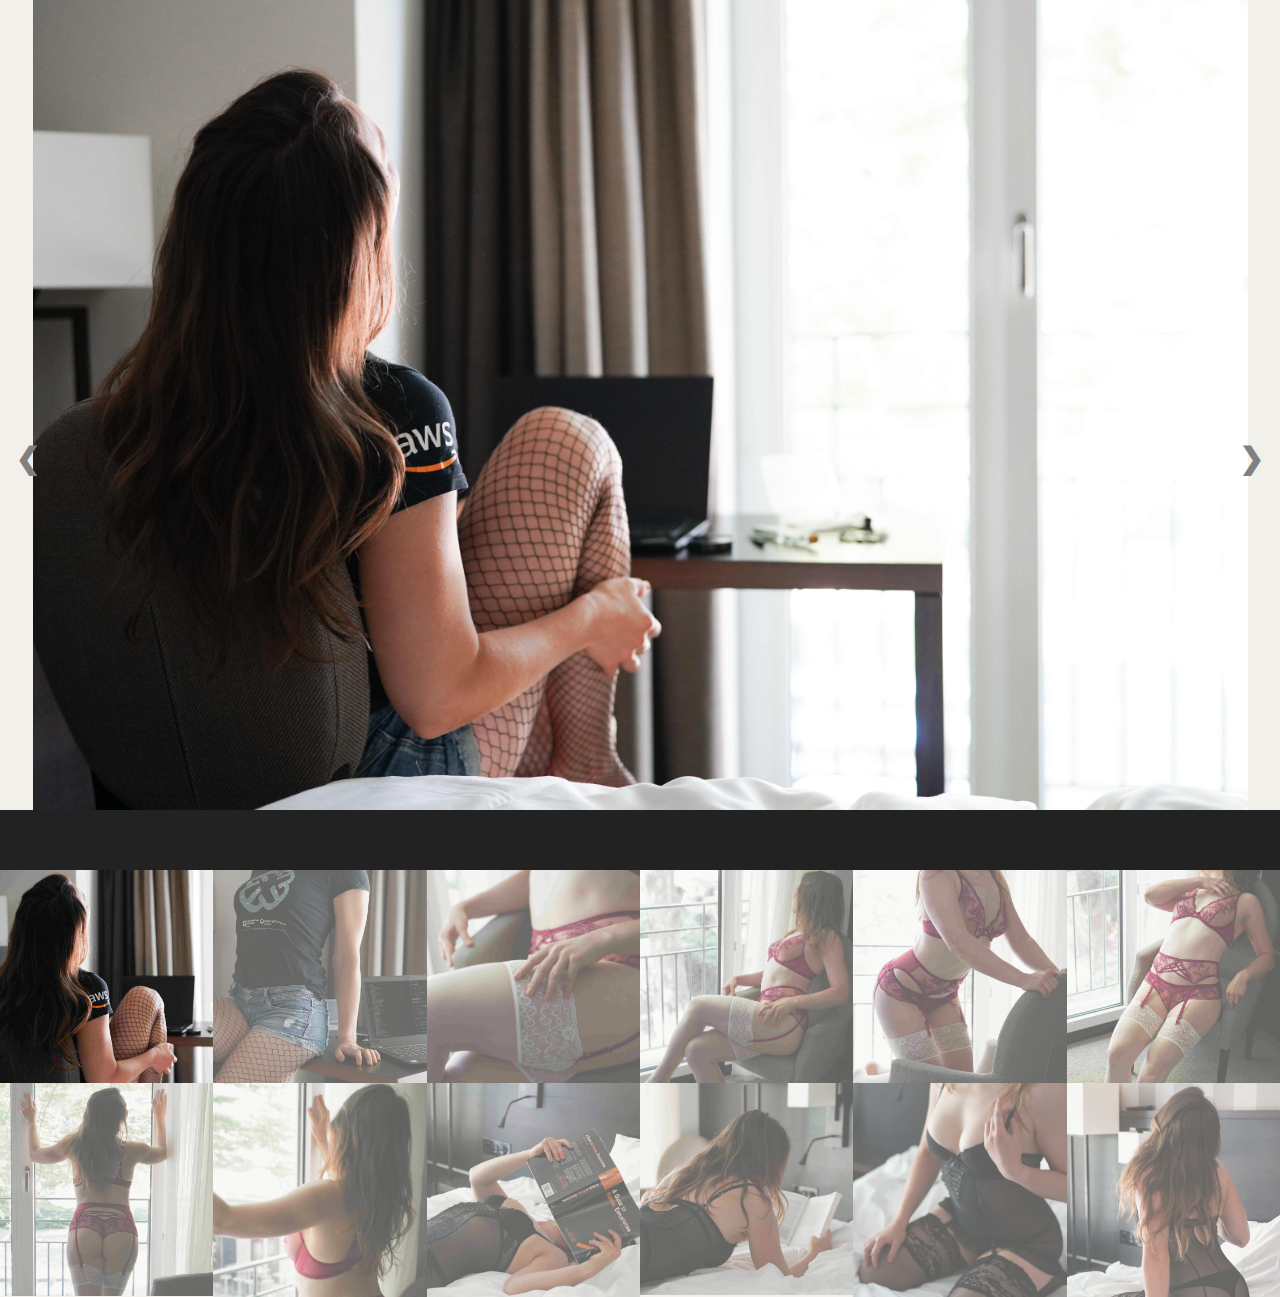
<file: gallery0.html>
<!DOCTYPE html>
<html>
<head>
  <meta charset="utf-8">
  <meta name="generator" content="HTML Tidy for HTML5 for Linux version 5.6.0">
  <meta name="viewport" content="width=device-width, initial-scale=1">
  <link rel="stylesheet" href="style.css">
  <title>Independent Escort Claire</title>
<style>
body {
  background-color: #F1F0EA;
}

* {
  box-sizing: border-box;
}

img {
  vertical-align: middle;
  max-height: 100%;
  max-width: 100%;
}


/* Position the image container (needed to position the left and right arrows) */
.container {
  text-align: center;
  justify-content: center;
  position: relative;
  display: flex;
  max-width: 100%;
  max-height: 90%;
}

/* Hide the images by default */
.mySlides {
  text-align: center;
  width: 100%;
  max-height: 90%;
}

/* Add a pointer when hovering over the thumbnail images */
.cursor {
  cursor: pointer;
}

/* Next & previous buttons */
.prev,
.next {
  cursor: pointer;
  position: absolute;
  top: 40%;
  width: auto;
  padding: 16px;
  margin-top: 50px;
  color: grey;
  font-weight: bold;
  font-size: 40px;
  border-radius: 0 3px 3px 0;
  user-select: none;
  -webkit-user-select: none;
}

/* Position the "next button" to the right */
.next {
  right: 0;
  border-radius: 3px 0 0 3px;
}

/* On hover, add a black background color with a little bit see-through */
.prev:hover,
.next:hover {
  /*background-color: rgba(0, 0, 0, 0.8);*/
}

@media screen and (max-width: 600px) {
  .prev, .next {
    margin-top: -150px;
    font-size: 20px;
  }
}

/* Container for image text */
.caption-container {
  text-align: center;
  background-color: #222;
  padding: 2px 16px;
  height: 60px;
  width: 100%;
  color: white;
}

.row {
  display: grid;
  grid-template-columns: repeat(6, 1fr); /* 6 columns */
}

.row:after {
  content: "";
  clear: both;
}

/* Six columns side by side */
.column {
  width: 100%;
  box-sizing: border-box;
}


.column img {
  width: 100%;
  height: auto;
  max-width: 100%;
  display: block;
  margin: 0 auto;
}


/* TODO */
.cropped-image {
    width: 50px;
    height: 100px;
    background-image: url('your-image.jpg');
    background-size: cover;
    background-position: center center;
}

/* Add a transparency effect for thumnbail images */
.thumbnail {
  opacity: 0.6;
  width: 100%;
  height: 100%;
}

.active,
.thumbnail:hover {
  opacity: 1;
}

<script src="https://code.jquery.com/jquery.min.js"></script>

</style>
</head>
<body>

  <div id="nav-placeholder">
  </div>

  <script>
    $(function(){
      $("#nav-placeholder").load("navbar.html");
    });
  </script>

  <div class="container">
    <div class="mySlides">
      <img src="static/images/gallery/0/01.jpg">
    </div>

    <div class="mySlides">
      <img src="static/images/gallery/0/02.jpg">
    </div>

    <div class="mySlides">
      <img src="static/images/gallery/0/03.jpg">
    </div>

    <div class="mySlides">
      <img src="static/images/gallery/0/04.jpg">
    </div>

    <div class="mySlides">
      <img src="static/images/gallery/0/05.jpg">
    </div>

    <div class="mySlides">
      <img src="static/images/gallery/0/06.jpg">
    </div>

    <div class="mySlides">
      <img src="static/images/gallery/0/07.jpg">
    </div>

    <div class="mySlides">
      <img src="static/images/gallery/0/08.jpg">
    </div>

    <div class="mySlides">
      <img src="static/images/gallery/0/09.jpg">
    </div>

    <div class="mySlides">
      <img src="static/images/gallery/0/10.jpg">
    </div>

    <div class="mySlides">
      <img src="static/images/gallery/0/11.jpg">
    </div>

    <div class="mySlides">
      <img src="static/images/gallery/0/12.jpg">
    </div>
  </div>

  <a class="prev" onclick="plusSlides(-1)">❮</a>
  <a class="next" onclick="plusSlides(1)">❯</a>

  <div class="caption-container">
    <p id="caption"></p>
  </div>

  <div class="row">
     <div class="column">
      <img class="thumbnail cursor" src="static/images/gallery/0/01_t.jpg" onclick="currentSlide(1)" alt="">
    </div>

     <div class="column">
      <img class="thumbnail cursor" src="static/images/gallery/0/02_t.jpg" onclick="currentSlide(2)" alt="">
    </div>

     <div class="column">
      <img class="thumbnail cursor" src="static/images/gallery/0/03_t.jpg" onclick="currentSlide(3)" alt="">
    </div>

     <div class="column">
      <img class="thumbnail cursor" src="static/images/gallery/0/04_t.jpg" onclick="currentSlide(4)" alt="">
    </div>

    <div class="column">
      <img class="thumbnail cursor" src="static/images/gallery/0/06_t.jpg" onclick="currentSlide(6)" alt="">
    </div>

    <div class="column">
      <img class="thumbnail cursor" src="static/images/gallery/0/05_t.jpg" onclick="currentSlide(5)" alt="">
    </div>

    <div class="column">
      <img class="thumbnail cursor" src="static/images/gallery/0/07_t.jpg" onclick="currentSlide(7)" alt="">
    </div>

     <div class="column">
      <img class="thumbnail cursor" src="static/images/gallery/0/08_t.jpg" onclick="currentSlide(8)" alt="">
    </div>

     <div class="column">
      <img class="thumbnail cursor" src="static/images/gallery/0/09_t.jpg" onclick="currentSlide(9)" alt="">
    </div>

     <div class="column">
      <img class="thumbnail cursor" src="static/images/gallery/0/10_t.jpg" onclick="currentSlide(10)" alt="">
    </div>

     <div class="column">
      <img class="thumbnail cursor" src="static/images/gallery/0/11_t.jpg" onclick="currentSlide(11)" alt="">
    </div>

     <div class="column">
      <img class="thumbnail cursor" src="static/images/gallery/0/12_t.jpg" onclick="currentSlide(12)" alt="">
    </div>
  </div>

<script>
let slideIndex = 1;
showSlides(slideIndex);

function plusSlides(n) {
  showSlides(slideIndex += n);
}

function currentSlide(n) {
  showSlides(slideIndex = n);
}

function showSlides(n) {
  let i;
  let slides = document.getElementsByClassName("mySlides");
  let dots = document.getElementsByClassName("thumbnail");
  let captionText = document.getElementById("caption");
  if (n > slides.length) {slideIndex = 1}
  if (n < 1) {slideIndex = slides.length}
  for (i = 0; i < slides.length; i++) {
    slides[i].style.display = "none";
  }
  for (i = 0; i < dots.length; i++) {
    dots[i].className = dots[i].className.replace(" active", "");
  }
  slides[slideIndex-1].style.display = "block";
  dots[slideIndex-1].className += " active";
  captionText.innerHTML = dots[slideIndex-1].alt;
}


</script>

</body>
</html>
</file>
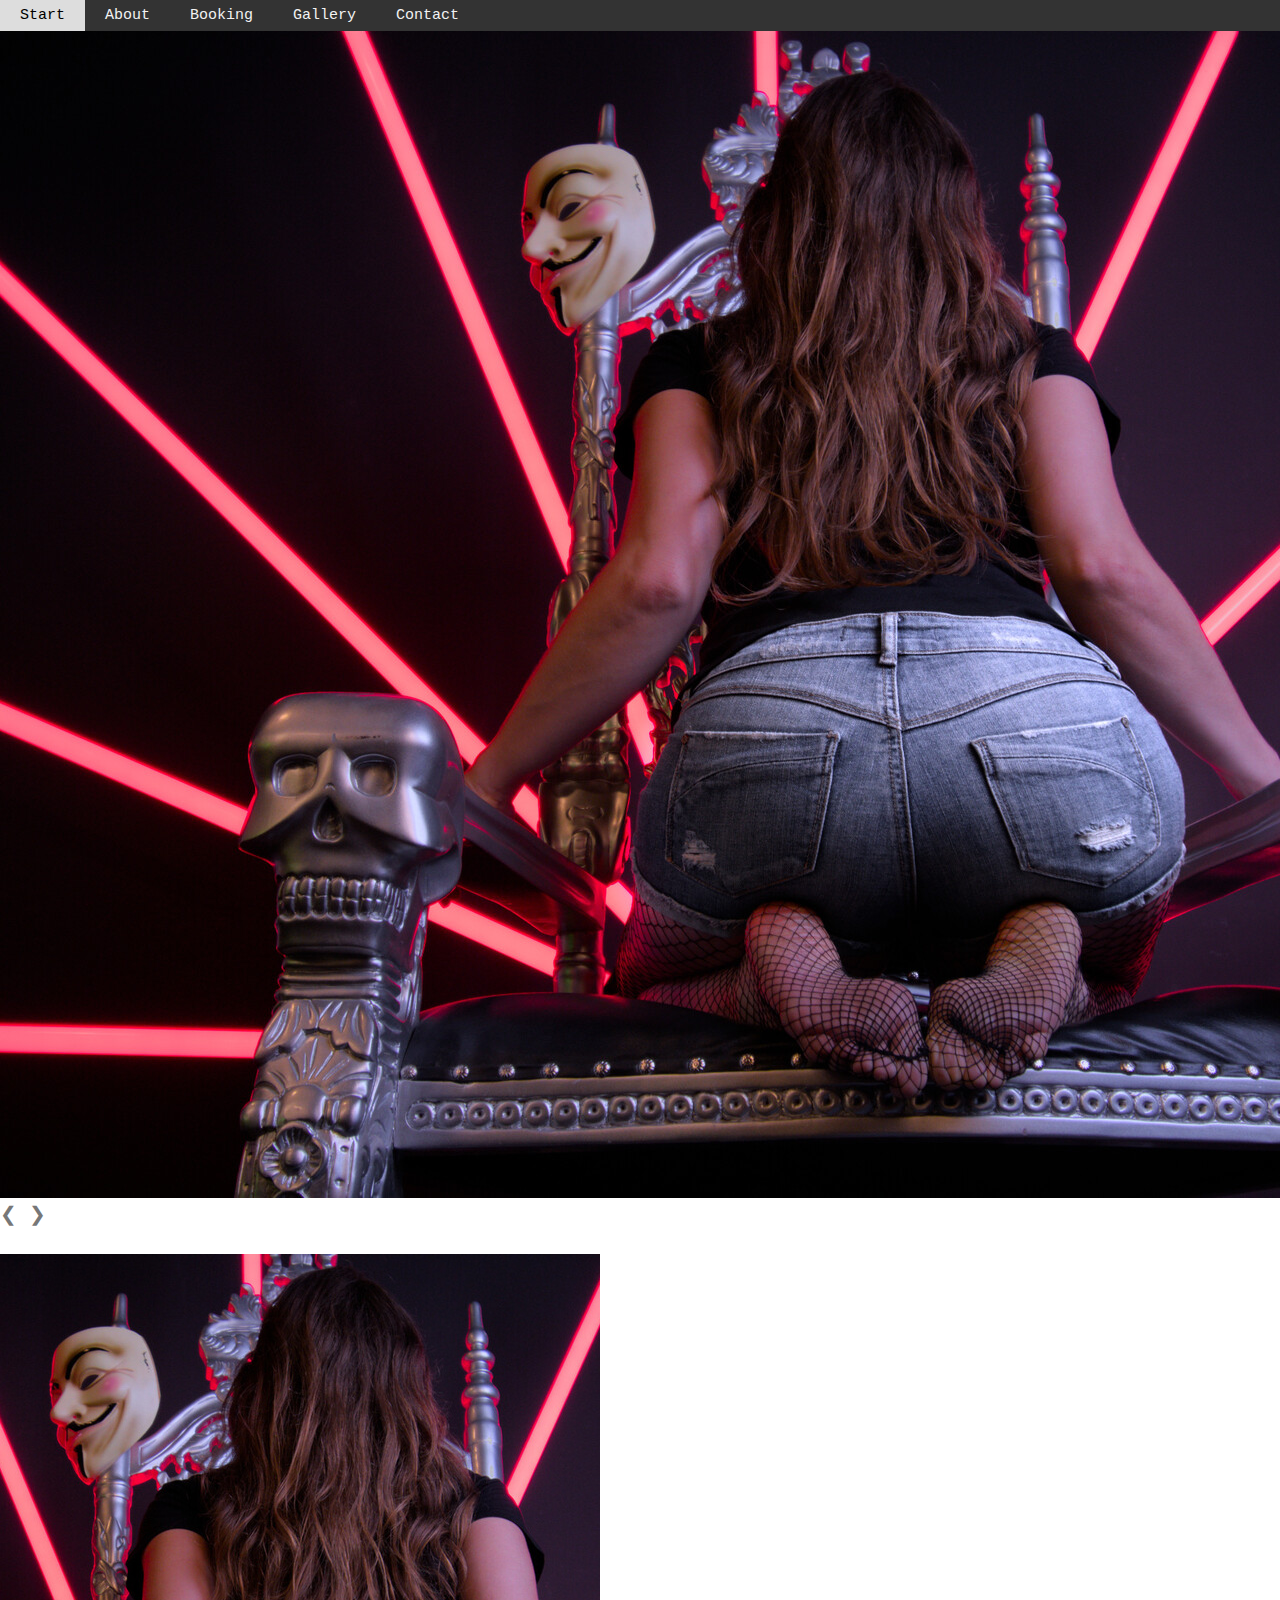
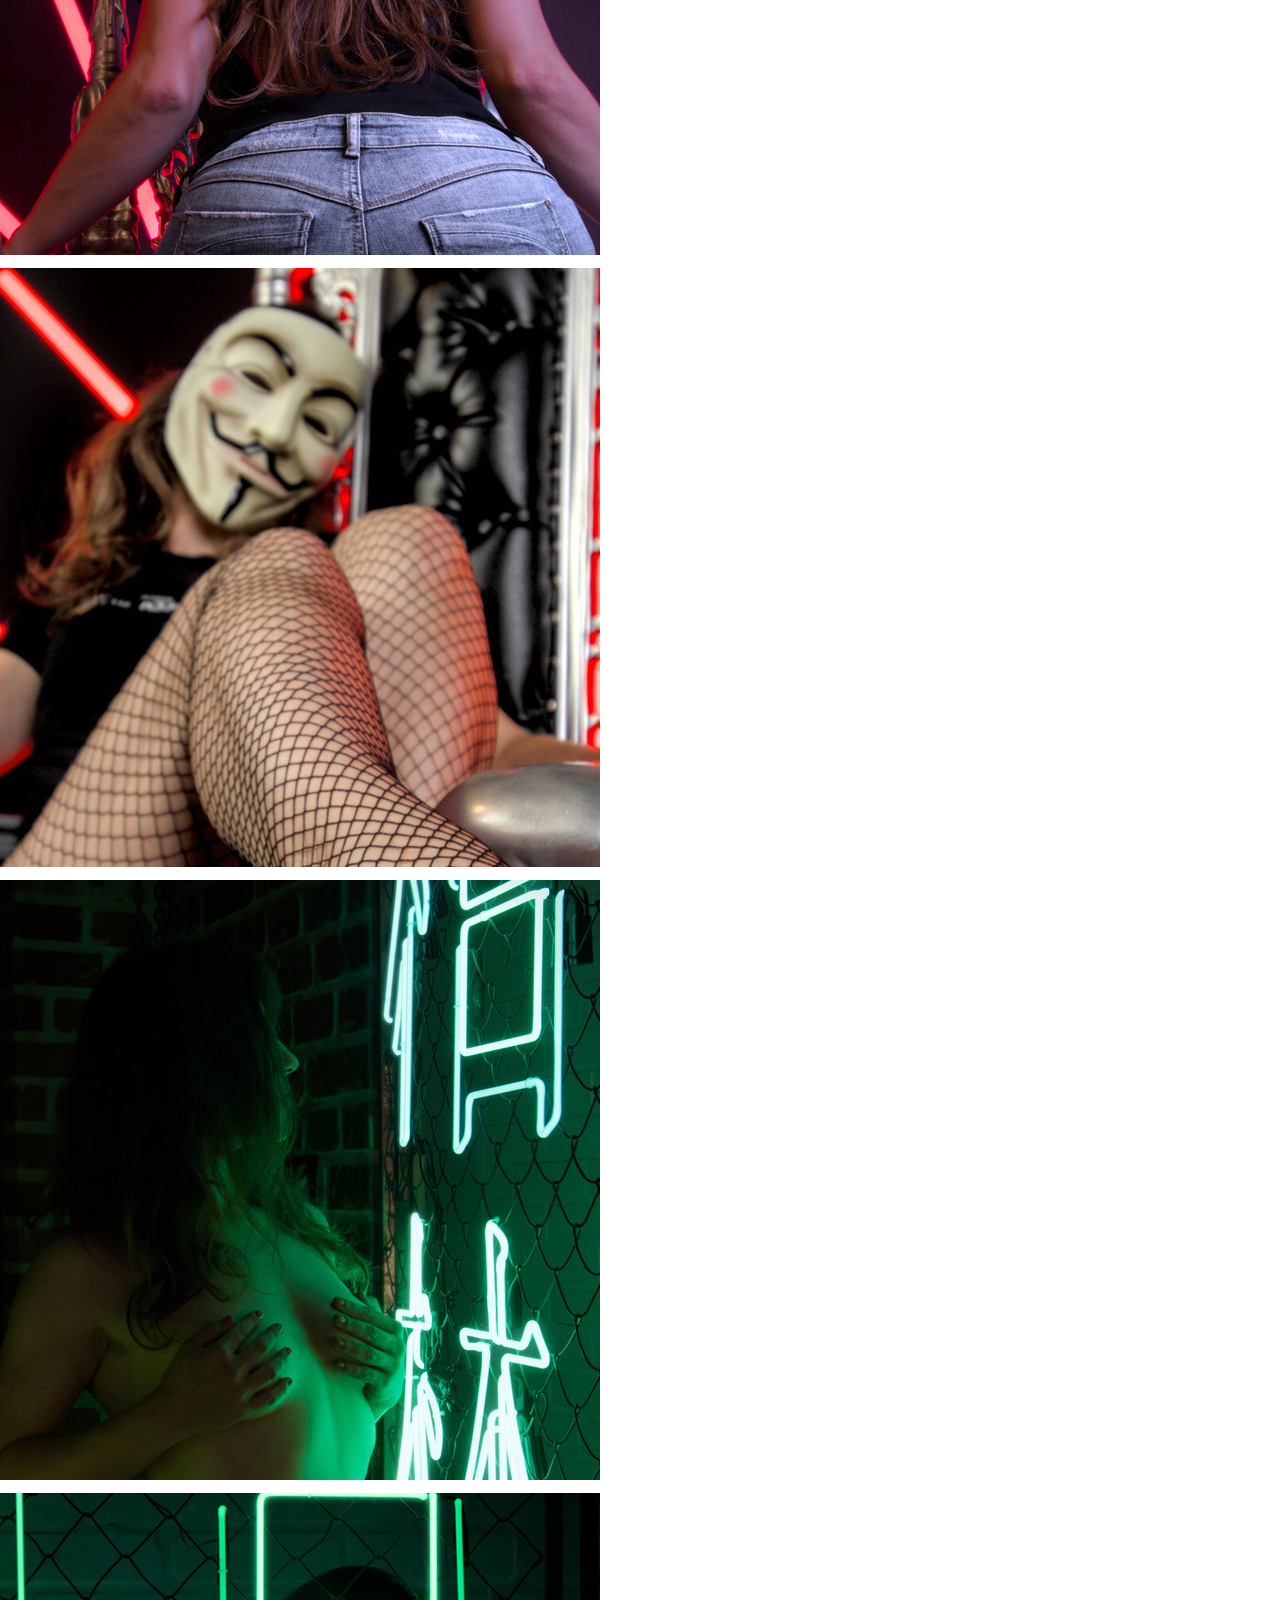
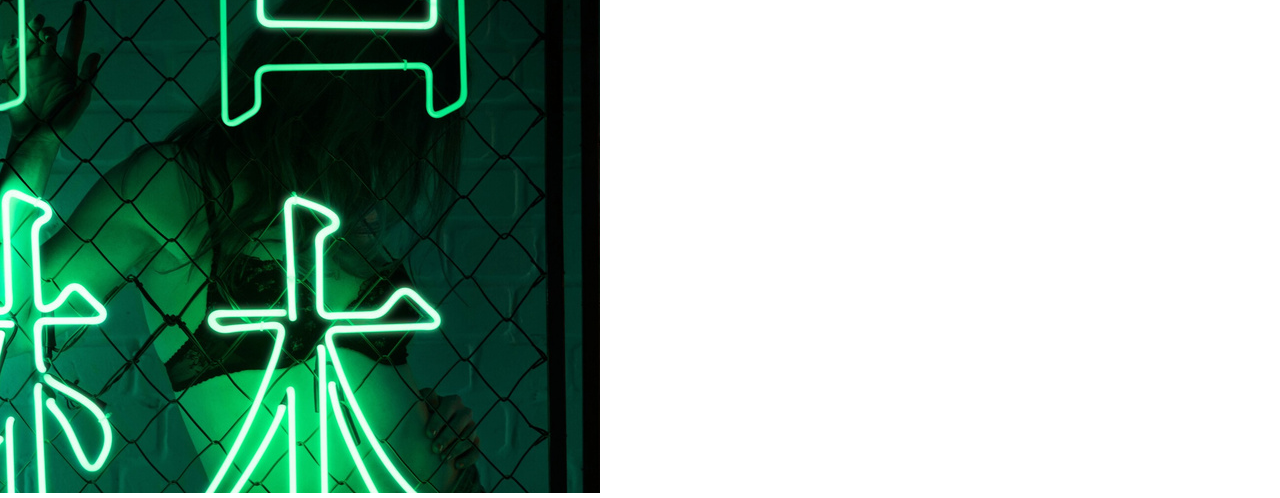
<file: gallery1.html>
<!DOCTYPE html>
<html lang="en">
<head>
  <!-- Google tag (gtag.js) -->
  <script async src="https://www.googletagmanager.com/gtag/js?id=G-WZJT10PXTP"></script>
  <script>
    window.dataLayer = window.dataLayer || [];
    function gtag(){dataLayer.push(arguments);}
    gtag('js', new Date());

    gtag('config', 'G-WZJT10PXTP');
  </script>
  <meta charset="utf-8">
  <meta name="viewport" content="width=device-width, initial-scale=1">
  <link rel="stylesheet" href="style.css">
  <title>Gallery - Neon Lights</title>
</head>
<body class="gallery-page">

<div class="gallery-fullscreen">
  <div id="nav-placeholder"></div>

  <script>
    fetch('navbar.html')
      .then(response => response.text())
      .then(data => {
        document.getElementById('nav-placeholder').innerHTML = data;
        var lastScrollTop = 0;
        var navbar = document.getElementById('nav-placeholder');
        var hideTimeout;

        function handleInteraction() {
          if (window.matchMedia('(orientation: landscape)').matches && document.body.classList.contains('gallery-page')) {
            navbar.classList.remove('nav-hidden');
            clearTimeout(hideTimeout);
            hideTimeout = setTimeout(function() {
              navbar.classList.add('nav-hidden');
            }, 1500);
          }
        }

        window.addEventListener('scroll', function() {
          var scrollTop = window.pageYOffset || document.documentElement.scrollTop;
          if (window.matchMedia('(orientation: landscape)').matches && document.body.classList.contains('gallery-page')) {
            handleInteraction();
          } else {
            if (scrollTop > lastScrollTop && scrollTop > 50) {
              navbar.classList.add('nav-hidden');
            } else {
              navbar.classList.remove('nav-hidden');
            }
          }
          lastScrollTop = scrollTop;
        });

        ['mousemove', 'mousedown', 'touchstart', 'keydown'].forEach(function(evt) {
          window.addEventListener(evt, handleInteraction);
        });

        // Initial state for landscape
        if (window.matchMedia('(orientation: landscape)').matches && document.body.classList.contains('gallery-page')) {
          handleInteraction();
        }
      })
      .catch(error => console.error('Error loading navbar:', error));
  </script>

  <div class="gallery-container">
    <div class="gallery-slides">
      <img src="static/images/gallery/1/01.jpg">
    </div>

    <div class="gallery-slides">
      <img src="static/images/gallery/1/02.jpg">
    </div>

    <div class="gallery-slides">
      <img src="static/images/gallery/1/03.jpg">
    </div>

    <div class="gallery-slides">
      <img src="static/images/gallery/1/04.jpg">
    </div>

    <a class="gallery-prev" onclick="plusSlides(-1)">❮</a>
    <a class="gallery-next" onclick="plusSlides(1)">❯</a>
  </div>

  <div class="gallery-caption-container">
    <p id="caption"></p>
  </div>

  <div class="gallery-thumbnail-row">
     <div class="gallery-thumbnail-column">
      <img class="gallery-thumbnail" src="static/images/gallery/1/01_t.jpg" onclick="currentSlide(1)" alt="">
    </div>

     <div class="gallery-thumbnail-column">
      <img class="gallery-thumbnail" src="static/images/gallery/1/02_t.jpg" onclick="currentSlide(2)" alt="">
    </div>

     <div class="gallery-thumbnail-column">
      <img class="gallery-thumbnail" src="static/images/gallery/1/03_t.jpg" onclick="currentSlide(3)" alt="">
    </div>

     <div class="gallery-thumbnail-column">
      <img class="gallery-thumbnail" src="static/images/gallery/1/04_t.jpg" onclick="currentSlide(4)" alt="">
    </div>
  </div>
</div>


<script>
let slideIndex = 1;
showSlides(slideIndex);

function plusSlides(n) {
  showSlides(slideIndex += n);
}

function currentSlide(n) {
  showSlides(slideIndex = n);
}

function showSlides(n) {
  let i;
  let slides = document.getElementsByClassName("gallery-slides");
  let dots = document.getElementsByClassName("gallery-thumbnail");
  let captionText = document.getElementById("caption");
  if (n > slides.length) {slideIndex = 1}
  if (n < 1) {slideIndex = slides.length}
  for (i = 0; i < slides.length; i++) {
    slides[i].style.display = "none";
  }
  for (i = 0; i < dots.length; i++) {
    dots[i].className = dots[i].className.replace(" active", "");
  }
  slides[slideIndex-1].style.display = "flex";
  dots[slideIndex-1].className += " active";
  captionText.innerHTML = dots[slideIndex-1].alt;
}

</script>
</body>
</html>
</file>
<file: style.css>
body, html {
    height: 100%;
    margin: 0;
    font: 400 20px/1.8 "Andale", sans-serif;
    font-family: monospace;
    color: #777;
}

.bgimg {
    position: relative;
    opacity: 1;
    background-attachment: fixed;
    background-position: center;
    background-repeat: no-repeat;
    background-size: cover;
    min-height: 100%;
}

.textbg {
    color: #ddd;
    background-color: #282E34;
    text-align: center;
    padding: 50px 80px;
    text-align: justify;
}

.textbox {
    max-width: 900px;
    margin: 0 auto;
}

.caption {
    position: absolute;
    left: 0;
    top: 30%;
    width: 100%;
    text-align: center;
    color: #000;
}

.caption span.border {
    background-color: #111;
    color: #fff;
    padding: 5px;
    font-size: 50px;
    letter-spacing: 10px;
}

a:link {
    color: #e06cbc;
    background-color: transparent;
    text-decoration: none;
}
a:visited {
    color: #9609c9;
    background-color: transparent;
    text-decoration: none;
}
a:active {
    color: #c71f9c;
    background-color: transparent;
}

h3 {
    letter-spacing: 5px;
    text-transform: uppercase;
    font: 20px "Lato", sans-serif;
    color: #111;
}

ul {
    list-style: none;
    margin-left: 0;
    padding-left: 0;
}

li:before {
    content: "❤";
    padding-right: 5px;
}

/* The navigation bar */
.navbar {
    overflow: hidden;
    background-color: #333;
    position: fixed; /* Set the navbar to fixed position */
    right: 0;
    left: 0;
    z-index: 1;
    top: 0; /* Position the navbar at the top of the page */
    width: 100%; /* Full width */
}

/* Links inside the navbar */
.navbar a {
    float: left;
    display: block;
    color: #f2f2f2;
    text-align: center;
    padding: 2px 20px;
    text-decoration: none;
    font-size: 15px;
}

/* Change background on mouse-over */
.navbar a:hover {
    background: #ddd;
    color: black;
}

/* Main content */
.main {
    margin-top: 30px; /* Add a top margin to avoid content overlay */
}


/* Turn off parallax scrolling for tablets and phones */
@media only screen and (max-device-width: 1024px) {
    .bgimg {
        background-attachment: scroll;
    }

    body {
        font-size: 10px;
    }

    .navbar a {
        padding: 2px 22px;
        font-size: 25px;
    }

    .textbox {
        font-size: 10px;
    }
}
</file>
